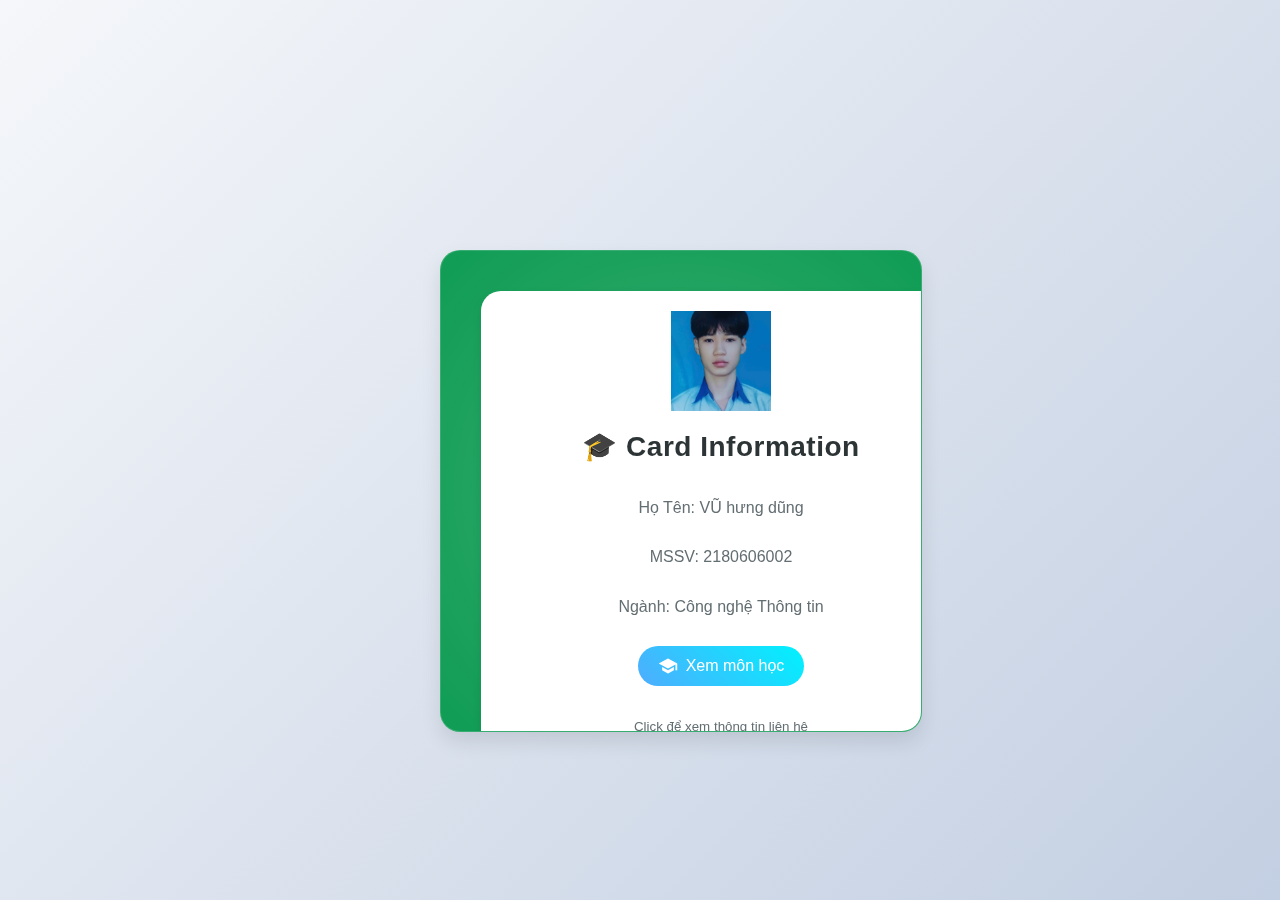
<file: index.html>
<!DOCTYPE html>
<html lang="en">
<head>
    <meta charset="UTF-8">
    <meta name="viewport" content="width=device-width, initial-scale=1.0">
    <title>Thông tin cá nhân</title>
    <link href="https://fonts.googleapis.com/icon?family=Material+Icons" rel="stylesheet">
    <link rel="stylesheet" href="style.css">
    <link href="https://fonts.googleapis.com/css2?family=Roboto:wght@300;400;500;700&display=swap" rel="stylesheet">
</head>
<body>
    <div class="flip-card">
        <div class="info-card">
            <div class="card-front">
                <img style="object-fit: cover; width: 100px;height: 100px;" src="./img/1.jpg" alt="">
                <h1>🎓 Card Information</h1>
                <p>Họ Tên: VŨ hưng dũng</p>
                <p>MSSV: 2180606002</p>
                <p>Ngành: Công nghệ Thông tin</p>
                
                <button class="view-courses-btn" onclick="window.location.href='study.html'">
                    <span class="material-icons">school</span>
                    Xem môn học
                </button>
                <p><small>Click để xem thông tin liên hệ</small></p>
            </div>
            <div class="card-back">
                <img src="./img/1.jpg" alt="Profile" class="profile-img">
                <div class="contact-info">
                    <p><span class="material-icons">phone</span>0818894699</p>
                    <p><span class="material-icons">email</span>vuhungdung2003@gmail.com</p>
                </div>
                <p><small style="color: white;">Click để quay lại</small></p>
            </div>
        </div>
    </div>

    <script>
        const card = document.querySelector('.info-card');
        document.querySelector('.flip-card').addEventListener('click', () => {
            card.classList.toggle('flipped');
        });
    </script>
</body>
</html>
</file>
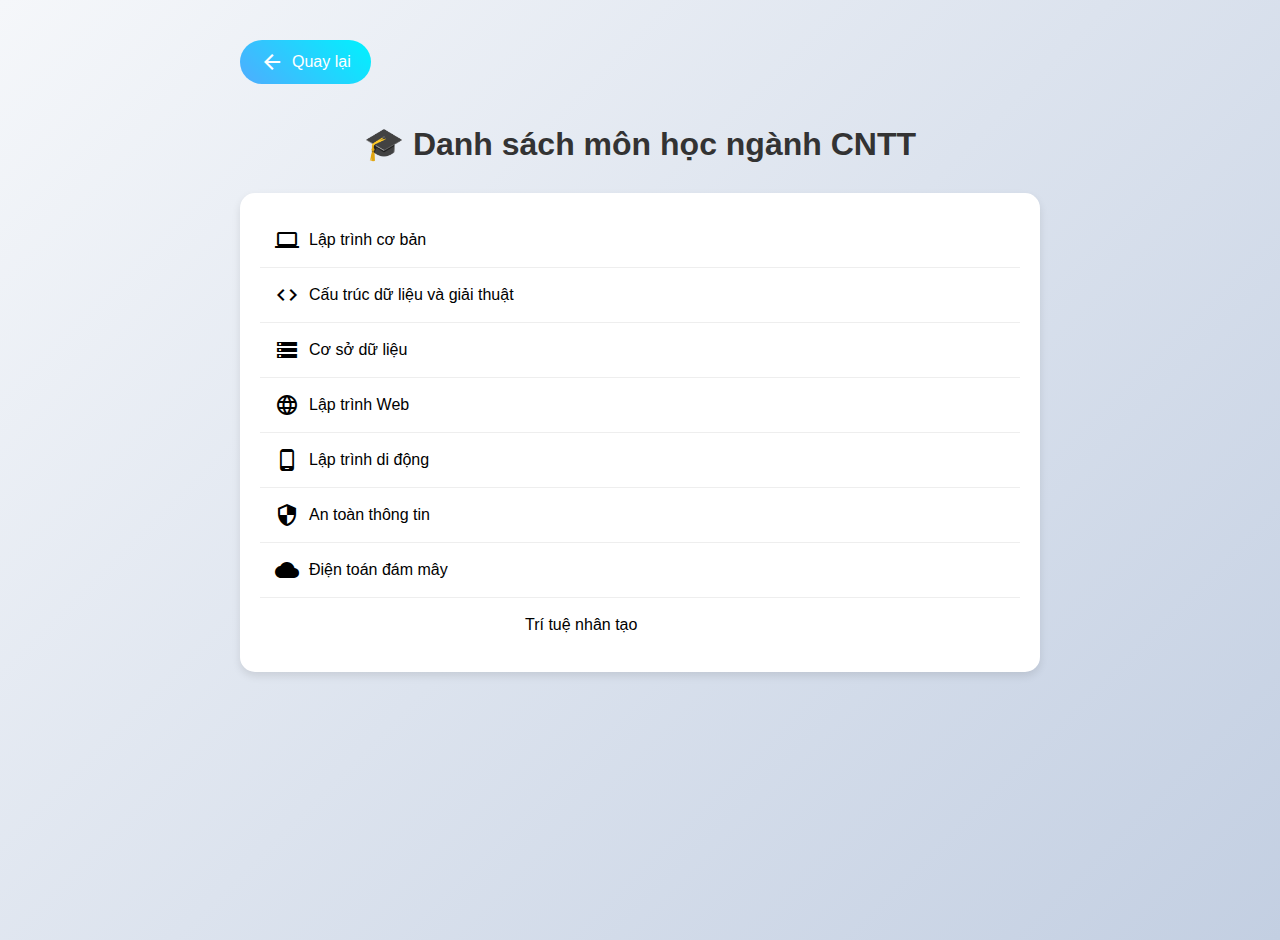
<file: study.html>
<!DOCTYPE html>
<html lang="en">
<head>
    <meta charset="UTF-8">
    <meta name="viewport" content="width=device-width, initial-scale=1.0">
    <title>Môn học - Ngành CNTT</title>
    <link href="https://fonts.googleapis.com/icon?family=Material+Icons" rel="stylesheet">
    <style>
        body {
            font-family: 'Roboto', sans-serif;
            margin: 0;
            padding: 20px;
            background: linear-gradient(135deg, #f5f7fa 0%, #c3cfe2 100%);
            min-height: 100vh;
        }
        .container {
            max-width: 800px;
            margin: 0 auto;
            padding: 20px;
        }
        .course-list {
            background: white;
            border-radius: 15px;
            padding: 20px;
            box-shadow: 0 4px 8px rgba(0,0,0,0.1);
        }
        .course-item {
            padding: 15px;
            border-bottom: 1px solid #eee;
            display: flex;
            align-items: center;
            gap: 10px;
        }
        .course-item:last-child {
            border-bottom: none;
        }
        .back-btn {
            background: linear-gradient(45deg, #4facfe 0%, #00f2fe 100%);
            border: none;
            padding: 10px 20px;
            border-radius: 25px;
            color: white;
            font-size: 16px;
            cursor: pointer;
            display: inline-flex;
            align-items: center;
            gap: 8px;
            margin-bottom: 20px;
            text-decoration: none;
        }
        h1 {
            color: #333;
            text-align: center;
            margin-bottom: 30px;
        }
    </style>
</head>
<body>
    <div class="container">
        <a href="index.html" class="back-btn">
            <span class="material-icons">arrow_back</span>
            Quay lại
        </a>
        <h1>🎓 Danh sách môn học ngành CNTT</h1>
        <div class="course-list">
            <div class="course-item">
                <span class="material-icons">computer</span>
                Lập trình cơ bản
            </div>
            <div class="course-item">
                <span class="material-icons">code</span>
                Cấu trúc dữ liệu và giải thuật
            </div>
            <div class="course-item">
                <span class="material-icons">storage</span>
                Cơ sở dữ liệu
            </div>
            <div class="course-item">
                <span class="material-icons">language</span>
                Lập trình Web
            </div>
            <div class="course-item">
                <span class="material-icons">phone_android</span>
                Lập trình di động
            </div>
            <div class="course-item">
                <span class="material-icons">security</span>
                An toàn thông tin
            </div>
            <div class="course-item">
                <span class="material-icons">cloud</span>
                Điện toán đám mây
            </div>
            <div class="course-item">
                <span class="material-icons">psychology</span>
                Trí tuệ nhân tạo
            </div>
        </div>
    </div>
</body>
</html>
</file>
<file: style.css>
body {
    font-family: Arial, sans-serif;
    display: flex;
    justify-content: center;
    align-items: center;
    min-height: 100vh;
    margin: 0;
    background: linear-gradient(135deg, #f5f7fa 0%, #c3cfe2 100%);
}

.flip-card {
    background-color: transparent;
    width: 400px;
    height: 400px;
    perspective: 1000px;
    margin: 20px;
}

.info-card {
    background: rgb(7, 153, 78);
    padding: 40px;
    border-radius: 20px;
    box-shadow: 0 10px 20px rgba(0, 0, 0, 0.1);
    text-align: center;
    transition: all 0.4s cubic-bezier(0.4, 0, 0.2, 1);
    max-width: 400px;
    position: relative;
    overflow: hidden;
    border: 1px solid rgba(255, 255, 255, 0.2);
    backdrop-filter: blur(10px);
    width: 100%;
    height: 100%;
    transform-style: preserve-3d;
    transition: transform 0.8s;
    cursor: pointer;
}

.info-card::before {
    content: '';
    position: absolute;
    top: 0;
    left: 0;
    width: 100%;
    height: 100%;
    background: linear-gradient(45deg, #4facfe 0%, #00f2fe 100%);
    opacity: 0;
    transition: opacity 0.4s ease;
    z-index: -1;
}

.info-card.flipped {
    transform: rotateY(180deg);
}
/* 
.info-card:hover {
    box-shadow: 0 20px 40px rgba(0, 0, 0, 0.2);
    transform: none !important;
} */

/* .info-card:hover::before {
    opacity: 0.1;
} */

.card-front, .card-back {
    position: absolute;
    width: 100%;
    height: 100%;
    backface-visibility: hidden;
    display: flex;
    flex-direction: column;
    justify-content: center;
    align-items: center;
    background: white;
    border-radius: 20px;
    padding: 20px;
    box-sizing: border-box;
    box-shadow: 0 4px 8px rgba(0, 0, 0, 0.1);
    -webkit-backface-visibility: hidden;
    backface-visibility: hidden;
    padding: 20px;
    box-sizing: border-box;
    border-radius: 20px;
    display: flex;
    flex-direction: column;
    justify-content: center;
    align-items: center;
}

.card-front {
    background: white;
    z-index: 2;
    transform: rotateY(0deg);
    color: #333;
    box-shadow: 0 4px 8px rgba(0, 0, 0, 0.1);
}

.card-back {
    transform: rotateY(180deg);
    background: linear-gradient(45deg, #4facfe 0%, #00f2fe 100%);
    color: white;
}

h1 {
    color: #333;
}

p {
    font-size: 18px;
    color: #555;
}

.info-card h1 {
    color: #2d3436;
    font-size: 28px;
    margin-bottom: 20px;
    font-weight: 700;
    letter-spacing: 0.5px;
}

.info-card p {
    color: #636e72;
    font-size: 16px;
    line-height: 1.6;
    margin: 12px 0;
    transition: color 0.3s ease;
    transition: transform 0.3s ease;
}

/* .info-card p:hover {
    color: #0984e3;
} */

.profile-img {
    width: 120px;
    height: 120px;
    border-radius: 50%;
    object-fit: cover;
    margin-bottom: 20px;
    border: 3px solid white;
    box-shadow: 0 4px 8px rgba(0,0,0,0.1);
}

.contact-info {
    display: flex;
    flex-direction: column;
    gap: 10px;
    align-items: center;
    width: 100%;
    padding: 20px;
    color: white;
}

.contact-info p {
    display: flex;
    align-items: center;
    gap: 10px;
    color: white !important;
    font-size: 16px;
    margin: 15px 0;
    justify-content: center;
}

/* .contact-info p:hover {
    color: white !important;
    transform: scale(1.05);
    transition: transform 0.3s ease;
} */

.material-icons {
    font-size: 24px;
}

/* Add decorative elements */
.info-card::after {
    content: '';
    position: absolute;
    top: -50%;
    left: -50%;
    width: 200%;
    height: 200%;
    background: radial-gradient(circle, rgba(255,255,255,0.2) 0%, transparent 60%);
    transform: rotate(30deg);
    pointer-events: none;
}

.view-courses-btn {
    background: linear-gradient(45deg, #4facfe 0%, #00f2fe 100%);
    border: none;
    padding: 10px 20px;
    border-radius: 25px;
    color: white;
    font-size: 16px;
    cursor: pointer;
    display: flex;
    align-items: center;
    gap: 8px;
    margin: 15px 0;
    transition: transform 0.3s ease, box-shadow 0.3s ease;
}

/* .view-courses-btn:hover {
    transform: translateY(-2px);
    box-shadow: 0 4px 8px rgba(0,0,0,0.2);
} */

.view-courses-btn .material-icons {
    font-size: 20px;
}
</file>
